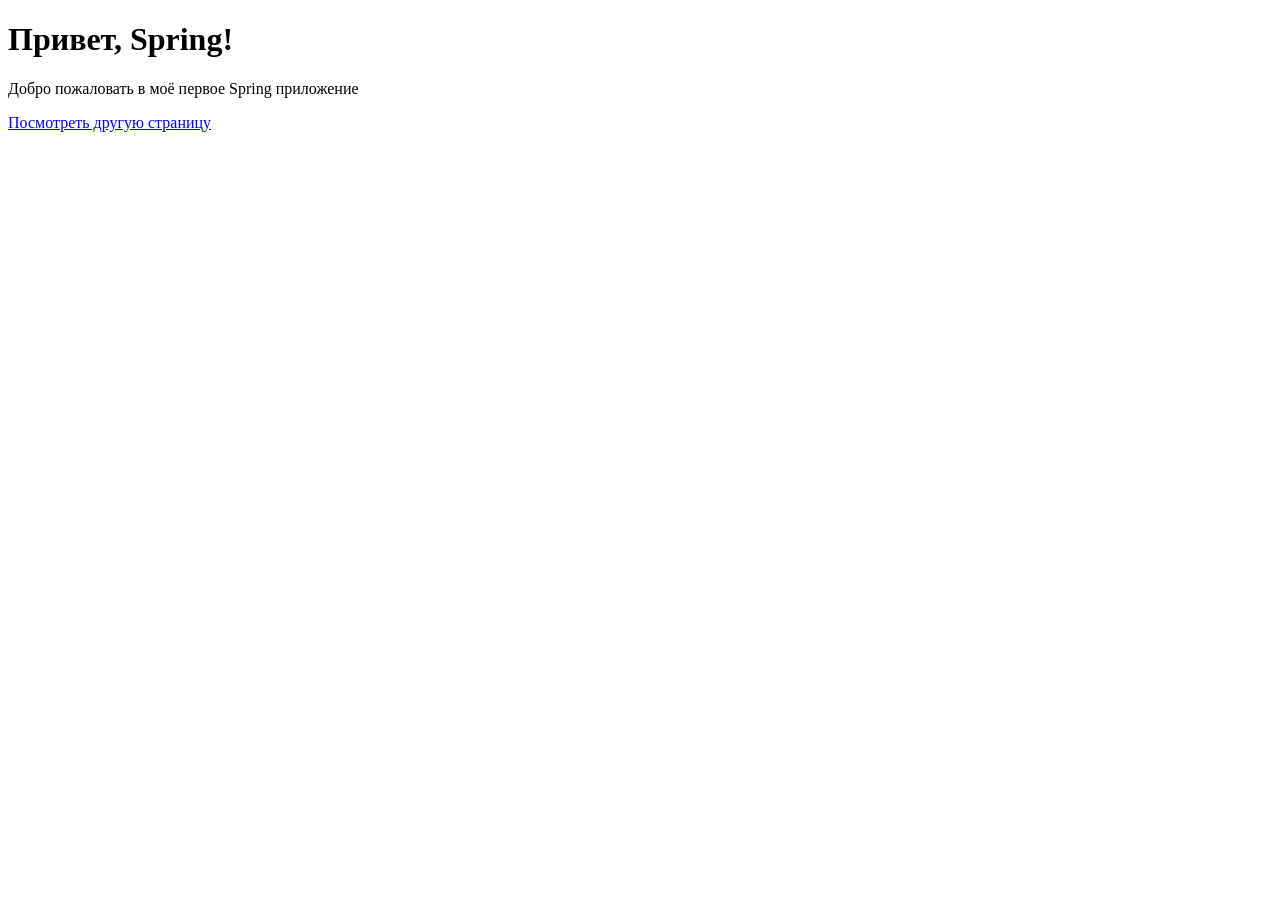
<file: src/main/resources/static/index.html>
<!DOCTYPE html>
<html lang="en">
<head>
    <meta charset="UTF-8">
    <title>Моё первое приложение</title>
</head>
<body>
    <h1 id="greeting">Привет мир</h1>
    <p>Добро пожаловать в моё первое Spring приложение</p>
    <a href="/other-page">Посмотреть другую страницу</a>
    <script>
        document.getElementById('greeting').textContent = 'Привет, Spring!';
    </script>
</body>
</html>
</file>
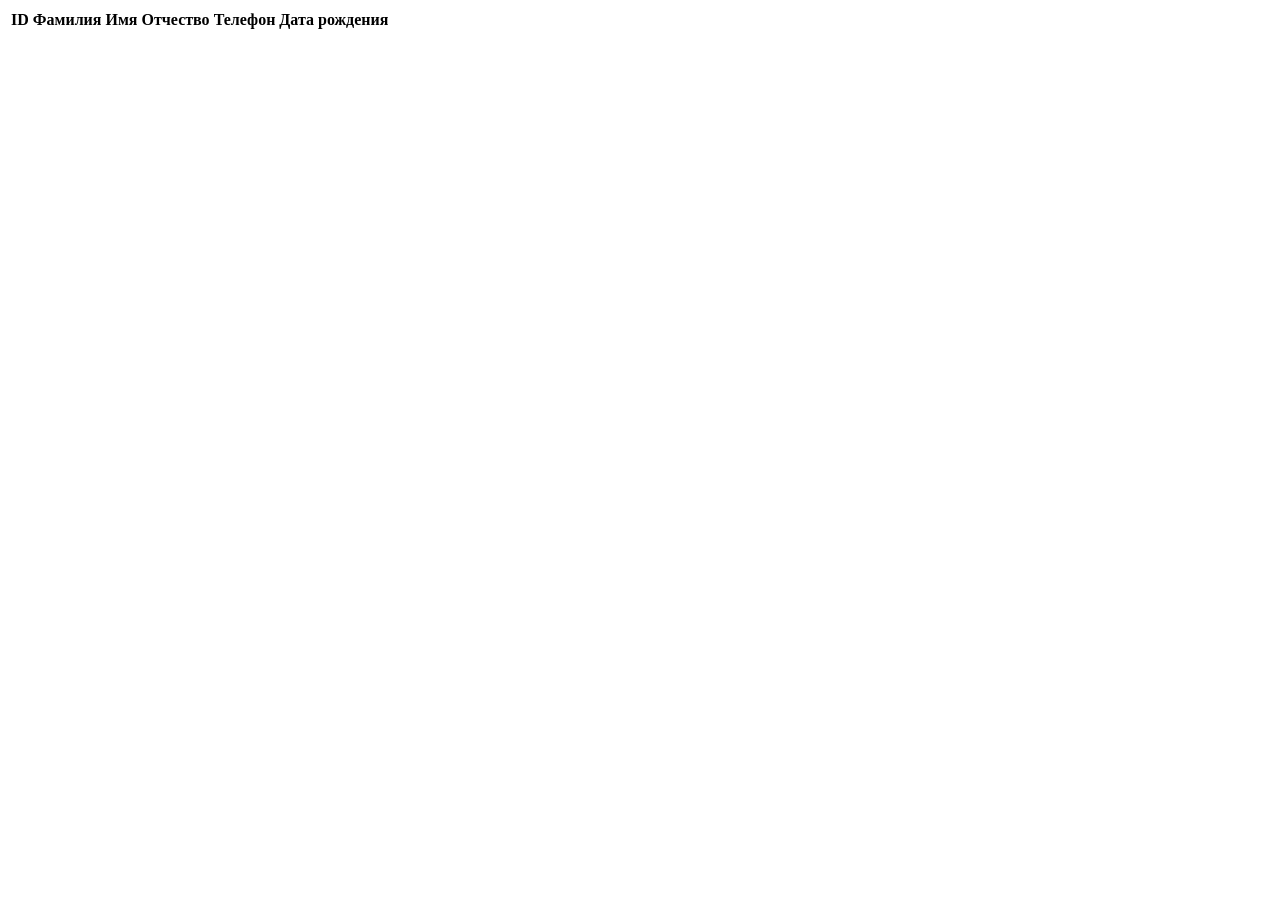
<file: src/main/resources/templates/table.html>
<!DOCTYPE html>
<html lang="en">
<head>
    <meta charset="UTF-8">
    <meta name="viewport"
          content="width=device-width, user-scalable=no, initial-scale=1.0, maximum-scale=1.0, minimum-scale=1.0">
    <meta http-equiv="X-UA-Compatible" content="ie=edge">
    <title>Список пользователей</title>
</head>
<body>
    <table>
        <tr>
            <th>ID</th>
            <th>Фамилия</th>
            <th>Имя</th>
            <th>Отчество</th>
            <th>Телефон</th>
            <th>Дата рождения</th>
        </tr>
        <tr th:each="user: ${user}">
            <td th:text="${user.getId()}"></td>
            <td th:text="${user.getSurname()}"></td>
            <td th:text="${user.getName()}"></td>
            <td th:text="${user.getPatronymic()}"></td>
            <td th:text="${user.getTelephone()}"></td>
            <td th:text="${user.getDateofbirth()}"></td>
        </tr>
    </table>

</body>
</html>
</file>
